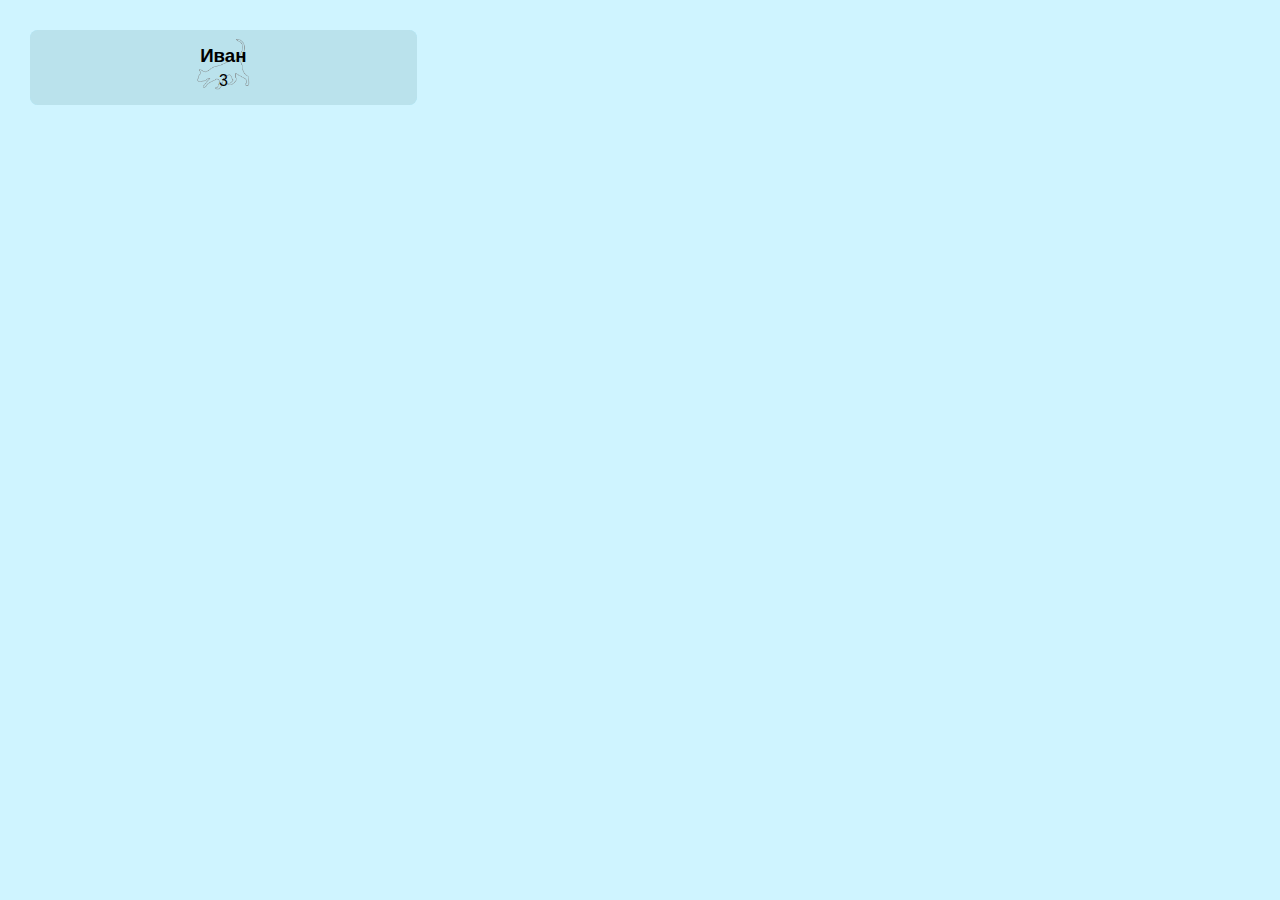
<file: index.html>
<!DOCTYPE html>
<html lang="en">
<head>
    <meta charset="UTF-8">
    <meta http-equiv="X-UA-Compatible" content="IE=edge">
    <meta name="viewport" content="width=device-width, initial-scale=1.0">
    <title>Зацените котиков</title>
    <link rel="stylesheet" href="https://cdnjs.cloudflare.com/ajax/libs/font-awesome/6.4.0/css/all.min.css" integrity="sha512-iecdLmaskl7CVkqkXNQ/ZH/XLlvWZOJyj7Yy7tcenmpD1ypASozpmT/E0iPtmFIB46ZmdtAc9eNBvH0H/ZpiBw==" crossorigin="anonymous" referrerpolicy="no-referrer" />
    <link rel="stylesheet" href="assets/css/style.css">
</head>
<body>
    <nav class="control">
        <i class="fa-solid fa-circle-plus add-btn" title="Добавить кота"></i>
    </nav>
    <div class="container">
        <div class="card default">
            <i class="fa-solid fa-heart card__like"></i>
            <h3>Иван</h3>
            <span>3</span>
        </div>
    </div>
    <div class="modal-container">
        <div class="modal">
            <i class="fa-regular fa-circle-xmark modal-close"></i>
            <h2>Добавить Котофеича</h2>
            <form id="add">
                <input type="number" name="id" placeholder="id кота" required>
                <input type="text" name="name" placeholder="Имя кота" required>
                <input type="text" name="image" placeholder="Картинка">
                <input type="number" name="age" placeholder="Возраст">
                <input type="number" name="rate" placeholder="Рейтинг" min="0" max="5">
                <label>
                    <input type="checkbox" name="favorite">
                    Тот самый
                </label>
                <textarea name="description" placeholder="Информация о питомце"></textarea>
                <button type="submit">Добавить</button>
            </form>
        </div>
    </div>
    <!-- Тут будут храниться все глобальные переменные (html-теги) -->
    <script src="assets/js/global.js"></script>
    <script src="assets/js/script.js"></script>
    <script src="assets/js/addForm.js"></script>
</body>
</html>
</file>
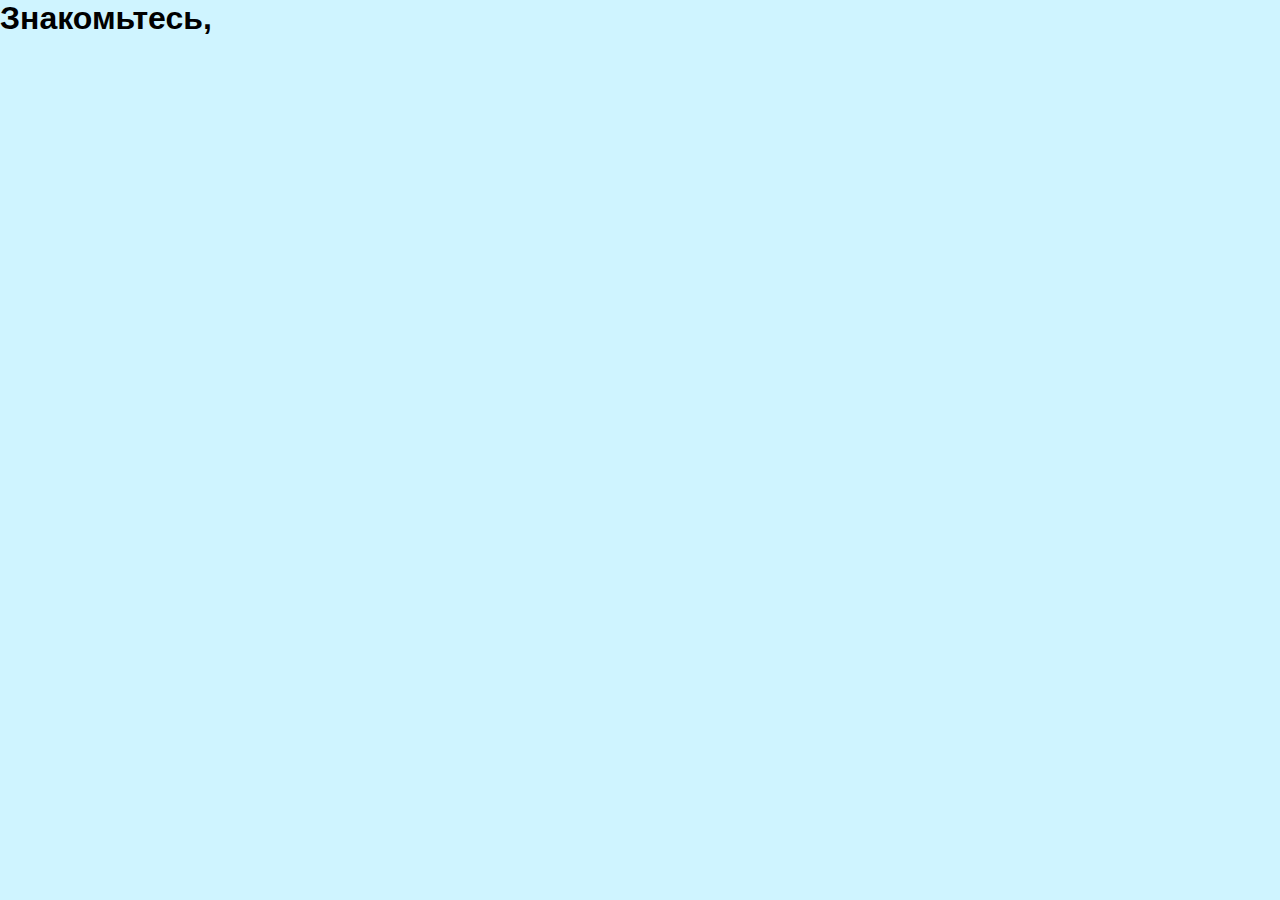
<file: page.html>
<!DOCTYPE html>
<html lang="en">
<head>
    <meta charset="UTF-8">
    <meta http-equiv="X-UA-Compatible" content="IE=edge">
    <meta name="viewport" content="width=device-width, initial-scale=1.0">
    <title>О Котофеиче</title>
    <link rel="stylesheet" href="https://cdnjs.cloudflare.com/ajax/libs/font-awesome/6.4.0/css/all.min.css" integrity="sha512-iecdLmaskl7CVkqkXNQ/ZH/XLlvWZOJyj7Yy7tcenmpD1ypASozpmT/E0iPtmFIB46ZmdtAc9eNBvH0H/ZpiBw==" crossorigin="anonymous" referrerpolicy="no-referrer" />
    <link rel="stylesheet" href="assets/css/stylepage.css">
</head>
<body>
    <h1>Знакомьтесь,</h1>
    
    <div class="info">
    </div>
    <script>
        console.log(location);
        let id = location.search.split("=");
        id = id[id.length - 1];
        console.log(id);
        const box = document.querySelector(".info");

        let user = localStorage.getItem("cat12"); // имя пользователя
        if (!user) {
            user = prompt("Ваше уникальное имя: ", "mariachepeleva");
            localStorage.setItem("cat12", user);
        }

        const path = `https://cats.petiteweb.dev/api/single/${user}`;

        fetch(`${path}/show/${id}`)
            .then(res => {
                if (res.ok) {
                    return res.json()
                }
            })
            .then(data => {
                box.innerHTML = `<h2>${data.name}</h2>`
            })
    </script>
</body>
</html>
</file>
<file: assets/css/style.css>
body {
    margin: 0;
    font-family: sans-serif;
}
h3 {
    margin: 0;
}
.container {
    background-color: rgb(207, 244, 255);
    min-height: 100vh;
    padding: 30px;
    box-sizing: border-box;
    display: grid;
    grid-template-columns: repeat(3, 1fr);
    align-content: flex-start;
    gap: 30px;

}
.card {
    background-color: rgb(140, 232, 255);
    padding: 15px;
    text-align: center;
    position: relative;
    border-radius: 8px;
    background-image: url("https://upload.wikimedia.org/wikipedia/commons/d/d1/3-Colored_Norwegian_Forest_Cat.jpg");
    background-repeat: no-repeat;
    background-position: center;
    background-size: cover;
    overflow: hidden;
    display: flex;
    flex-direction: column;
    justify-content: center;
}
.default {
    background-image: url(../img/kot.png);
    background-size: contain;
}
.card::before {
    content: "";
    position: absolute;
    top: 0;
    right: 0;
    bottom: 0;
    left: 0;
    background-color: #dedede90;
}
.card>* {
    position: relative;
}
.card__like {
    position: absolute;
    top: 8px;
    right: 8px;
    color: rgb(0, 217, 255);
    cursor: pointer;
}

.card__trash {
    position: absolute;
    right: 8px;
    bottom: 8px;
    cursor: pointer;
    color: rgb(80, 220, 255);
}
.card__trash:hover {
    color: rgb(28, 56, 75);
}

.card h3 {
    margin-bottom: 5px;
}
.empty {
    position: absolute;
    top: 0;
    height: 100%;
    left: 0;
    width: 600px;
    display: flex;
    justify-content: center;
    align-items: center;
    margin: 0 calc(50% - 300px);
}
.empty::after {
    content: "...";
}
.modal-container {
    position: fixed;
    background-color: #0008;
    backdrop-filter: blur(2px);
    top: 0;
    left: 0;
    right: 0;
    bottom: 0;
    display: flex;
    justify-content: center;
    align-items: center;
    display: none;
}
.modal {
    background-color: rgb(114, 227, 255);
    padding: 30px;
    border-radius: 8px;
    width: calc(100% - 60px);
    max-width: 300px;
    max-height: calc(100% - 60px);
    position: relative;
}
.modal h2 {
    margin-top: 0;
}
.modal-close {
    position: absolute;
    right: 10px;
    top: 10px;
    font-size: 1.4rem;
    cursor: pointer;
}
.modal-close:hover {
    color: rgb(255, 255, 255)
}
.modal form {
    display: grid;
    gap: 10px;
}
input, textarea {
    font-family: inherit;
    font-size: inherit;
    border: 1px solid rgb(0, 101, 126);
    background-color: transparent;
}
nav {
    position: fixed;
    box-sizing: border-box;
    height: 100%;
    right: 0;
    padding: 20px;
    display: grid;
    gap: 20px;
    align-content: center;
}
.control>i {
    font-size: 1.4rem;
    cursor: pointer;
}
.control>i:hover {
    color: rgb(139, 209, 255);
}

/* Стили для подложки */

.overlay {
   
    /* Скрываем подложку  */
    opacity: 0;
    visibility: hidden;
    
    position: fixed;
    top: 0;
    left: 0;
    width: 100%;
    height: 100%;
    background-color: rgba(0, 0, 0, .5);
    z-index: 20;
    transition: .3s all;
 }
 
 
 /* Стили для модальных окон */
 
 .modal {
    
    /* Скрываем окна  */
    opacity: 0;
    visibility: hidden;
    
    
    /*  Установаем ширину окна  */
    width: 100%;
    max-width: 500px;
    
    /*  Центрируем и задаем z-index */
    position: fixed;
    top: 50%;
    left: 50%;
    transform: translate(-50%, -50%);
    z-index: 30; /* Должен быть выше чем у подложки*/
    
    /*  Побочные стили   */
    box-shadow: 0 3px 10px -.5px rgba(0, 0, 0, .2); 
    text-align: center;
    padding: 30px;
    border-radius: 3px;
    background-color: #fff;
    transition: 0.3s all;
 }
 
 /* Стили для кнопки закрытия */
 
 .modal__cross {
    width: 15px;
    height: 15px;
    position: absolute;
    top: 20px;
    right: 20px;
    fill: #444;
    cursor: pointer;
 }
 
 
 /* Стили для кнопок. Мы ведь порядочные разработчики, негоже простые ссылки оставлять */
 
 a {
    padding: 20px;
    display: inline-block;
    text-decoration: none;
    background-color: #414b52;
    margin: 10px;
    color: #fff;
    border-radius: 3px;
 }
</file>
<file: assets/css/stylepage.css>
body {
    margin: 0;
    font-family: sans-serif; 
    background-color: rgb(207, 244, 255);
}
h1 {
    margin: 0;
}
</file>
